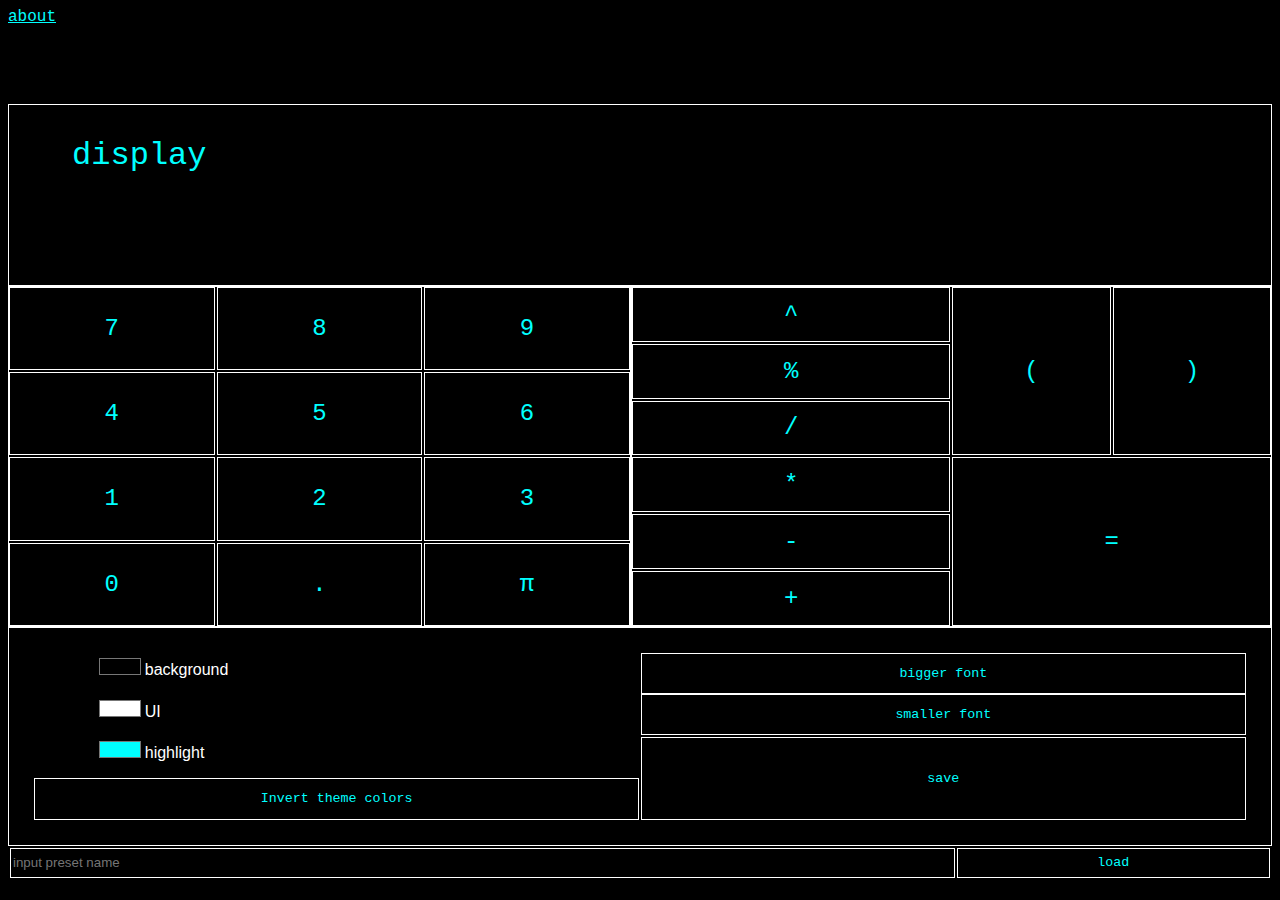
<file: project/calcMain.html>
<html><head><link href="calcStyle.css" type="text/css" rel="stylesheet"></head><body>
<div id="calcMain">
<div id="header"><a href="./project-plan.html">about</a>
</div>
<div id="display">
<p>display</p>
</div>

<div class="numPad">
<div class="zero"><button onclick="input()" id="zero">0</button></div>
<div class="point"><button onclick="input()" id="point">.</button></div>
<div class="pi"><button onclick="input()" id="pi">π</button></div>
<div class="one"><button onclick="input()" id="one">1</button></div>
<div class="two"><button onclick="input()" id="two">2</button></div>
<div class="three"><button onclick="input()"id="three">3</button></div>
<div class="four"><button onclick="input()"id="four">4</button></div>
<div class="five"><button onclick="input()"id="five">5</button></div>
<div class="six"><button onclick="input()"id="six">6</button></div>
<div class="seven"><button onclick="input()"id="seven">7</button></div>
<div class="eight"><button onclick="input()"id="eight">8</button></div>
<div class="nine"><button onclick="input()" id="nine">9</button></div>
</div>

<div class="symbols">
<div class="div1"><button onclick="operate()"id="add">+</button></div>
<div class="div2"><button onclick="operate()"id="subtract">-</button></div>
<div class="div3"><button onclick="operate()"id="multiply">*</button></div>
<div class="div4"><button onclick="operate()" id="divide">/</button></div>
<div class="div5"><button onclick="operate()"id="mod">%</button></div>
<div class="div6"><button onclick="operate()"id="exponent">^</button></div>
<div class="div7"><div class="bracketOpen"><button onclick="operate()"id="open">(</button></div><div id="bracketClose"><button onclick="operate()"id="close">)</button></div><div class="enterButton"><button onclick="enter()"id="enter">=</button></div></div>
</div>
</div>

<div class="settings">

<div class="colors">

<div class="background-color"><input type="color" value="#000000" id="backgroundColorPicker">background</div>
<div class="text-color"><input type="color" value="#ffffff" id="textColorPicker">UI</div>
<div class="button-color"><input type="color" value="#00FFFF" id="hightlightColorPicker">highlight</div>
<div class="color-invert"><button onclick="invertColors()"id="colorInvert">Invert theme colors</div>
</div>

<div class="font">

<div id="fontIncreaser"><button class="button" onclick="increaseFontSize()">bigger font</button></div>
<div id="fontReducer"><button class="button" onclick="decreaseFontSize()">smaller font</button></div>
</div>

<div class="apply"><button class="button" onclick="saveStyling()">save</button></div>

</div>
<div class="presetLoading">
<input type="text" class="nameInput"id="nameInput"placeholder="input preset name">
<button onclick="loadPreset()"class="loadPreset"id="loadPreset">load</button>

</div>
</body>
</html>
</file>
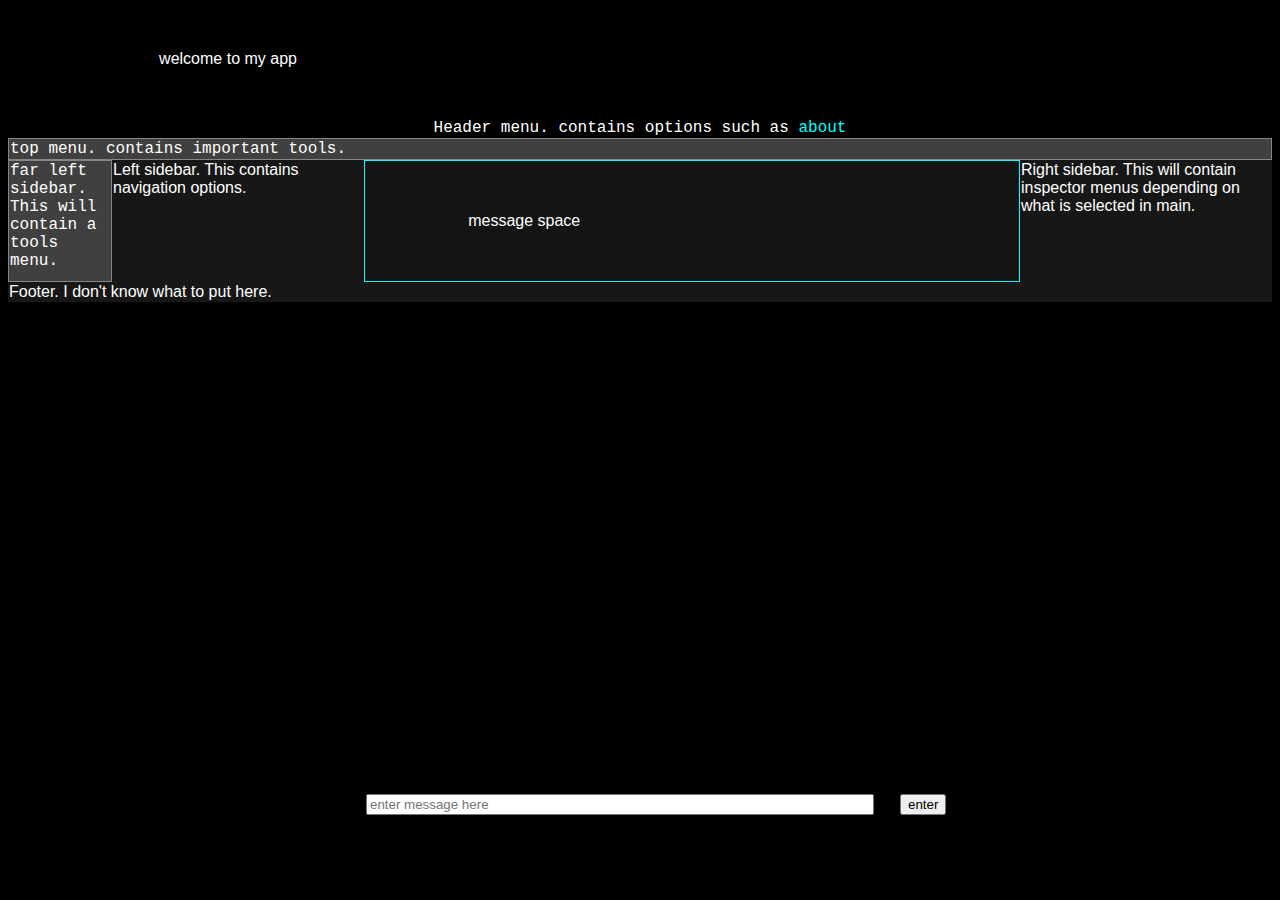
<file: project/main.html>
<!DOCTYPE html PUBLIC "-//W3C//DTD XHTML 1.0 Transitional//EN" "http://www.w3.org/TR/xhtml1/DTD/xhtml1-transitional.dtd"><html><head><link href="INDstyle.css" type="text/css" rel="stylesheet"><script src="project.js"></script><title>main page CSC130 project 1 V00977111</title></head><body>

<p>welcome to my app</p>
	<div class="container">
	  <div class="top">Header menu. contains options such as <a href="./project-plan.html">about</a></div>
	  <div class="menu header">top menu. contains important tools. </div>
	  <div class="main">
		<div class="message_space">
		<p>message space</p>
		</div>
<div class="message input">
					  <div class="enter button">
	  <button onclick="message()">enter</button>
	  </div>
	  <form>
		<input id="main_input" type="text" placeholder="enter message here">
		</form>
		
		</div>

	  </div>

	  

	  <div class="menu far-left">far left sidebar. This will contain a tools menu.</div>
	  <div class="beside left">Left sidebar. This contains navigation options.</div>
	  <div class="beside right">Right sidebar. This will contain inspector menus depending on what is selected in main.</div>
	  <div class="footer">Footer. I don't know what to put here.</div>
	</div>
</body>
</html>
</file>
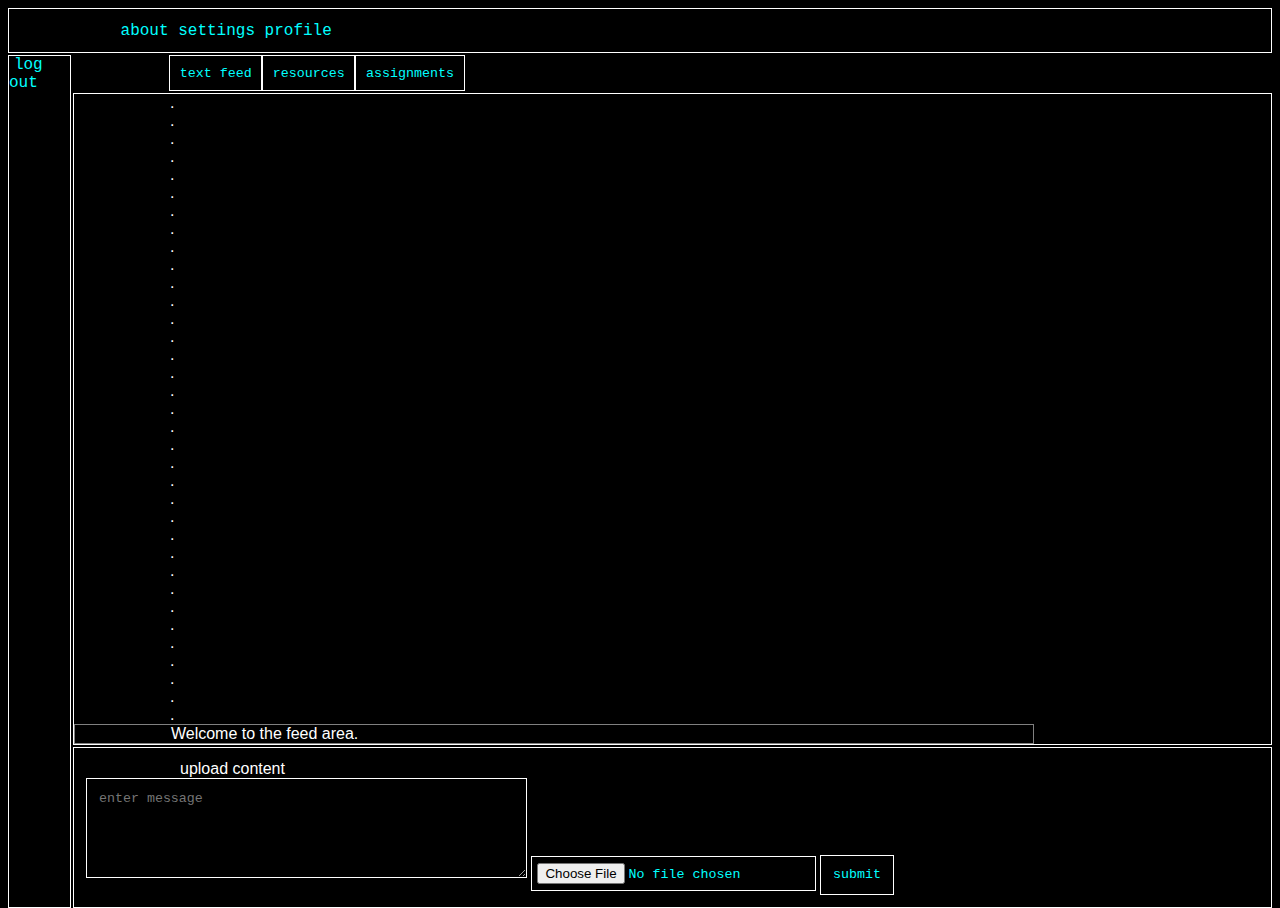
<file: project/mainv2.html>
<html>
<head>
<meta charset="UTF8"></meta>
<link rel="stylesheet" href="projectStyle.css">
<script src="https://ajax.googleapis.com/ajax/libs/jquery/3.6.0/jquery.min.js"></script><script src="project.js"></script><title>main page CSC130 project 1 V00977111

</title>
</head>

<body onload="set_style()">
<div class="grid-container">
  <div class="header">
  <p><a href= "./project-plan.html"> about </a> <a href= "./settings.html"> settings </a> <a href= "./profile.html"> profile </a><p id="small-profile-picture"></p></p>
</p>
  </div>
  <div class="topMenu">
  <p><button onclick="loadFeed()" class="button">text feed</button><button onclick="loadResources()" class="button">resources</button><button onclick="loadAssignments()" class="button">assignments</button></p>
  </div>
  <div id="feed">
	<p id="messages"></p>

  <p id="posted-message">Welcome to the feed area.</p>
  <p>.</p><p>.</p><p>.</p><p>.</p><p>.</p><p>.</p><p>.</p><p>.</p><p>.</p><p>.</p><p>.</p><p>.</p><p>.</p><p>.</p><p>.</p><p>.</p><p>.</p><p>.</p><p>.</p><p>.</p><p>.</p><p>.</p><p>.</p><p>.</p><p>.</p><p>.</p><p>.</p><p>.</p><p>.</p><p>.</p><p>.</p><p>.</p><p>.</p><p>.</p><p>.</p><p>.</p><p>.</p><p>.</p><p>.</p><p>.</p><p>.</p><p>.</p><p>.</p><p>.</p><p>.</p><p>.</p><p>.</p><p>.</p><p>.</p><p>.</p><p>.</p><p>.</p><p>.</p><p>.</p><p>.</p><p>.</p><p>.</p><p>.</p><p>.</p><p>.</p><p>.</p>
  <p id="posted-message">you've reached the top of the feed. Nothing was posted before the date of this message.</p>
  </div>  
  <div class="sidebar">
  <p><a href="https://www.google.com/">log out</a></p>
  
  <p></p>
  </div>
  

<div class="message"><p>upload content</p>
<textarea id="message_input" cols="50" rows="5"class="input" type="text" placeholder="enter message"></textarea>


<input type="file" id="fileInput" placeholder="upload file" name="uploadedFile">
<button onclick="message()" class="submit-message button">submit</button>
</div>
</div>

</body>
</html>
</file>
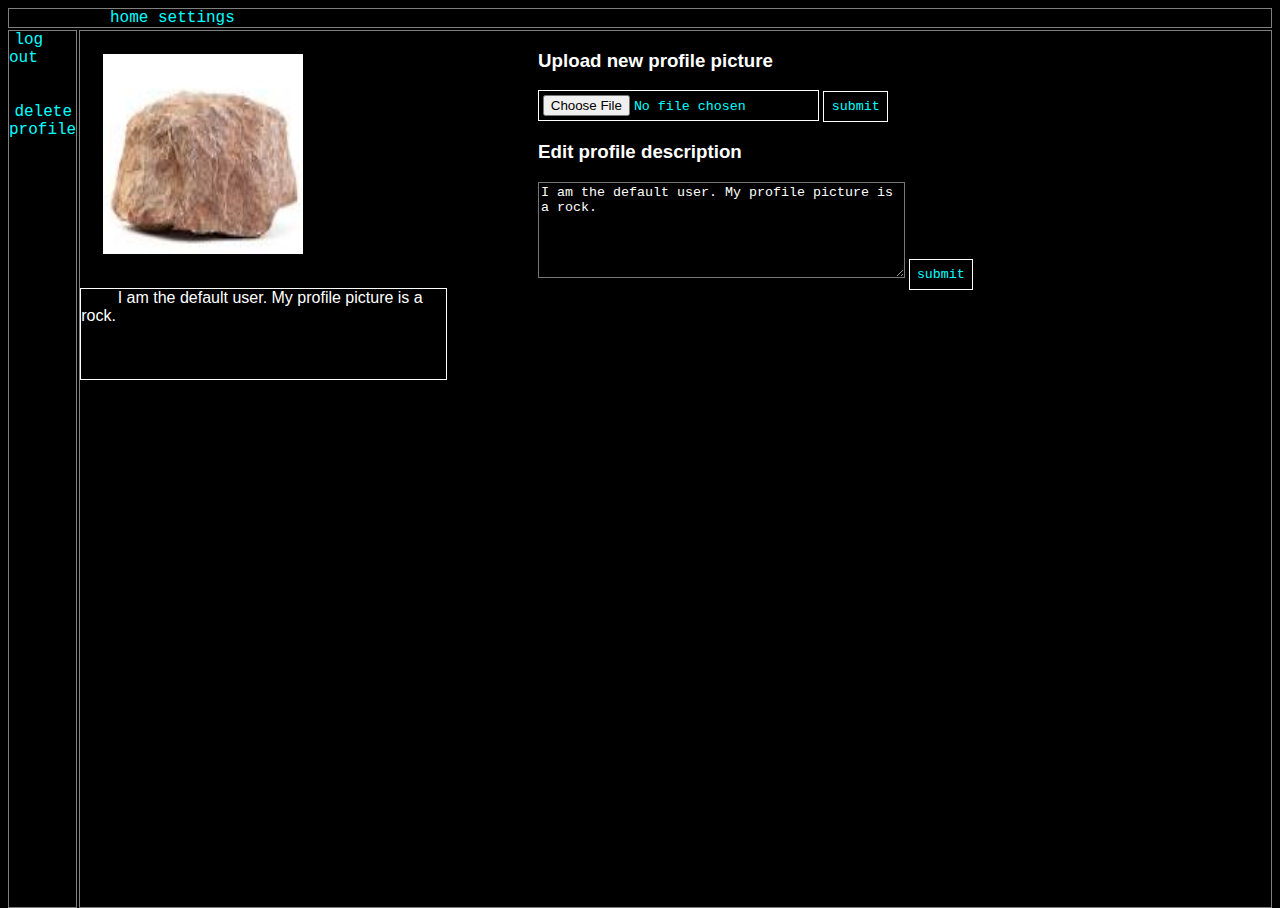
<file: project/profile.html>
<html>
<head>
<link rel="stylesheet" href="projectStyle.css">
</script><script src="project.js"></script><script src="https://ajax.googleapis.com/ajax/libs/jquery/3.6.0/jquery.min.js"></script></script><title>settings page CSC130 project 1 V00977111
</title>
</head>
<body>
<div id="profile-container">
<div class="profile-header"><p><a href="./mainv2.html"> home </a><a href="./settings.html"> settings </a></p></div>
<div class="profile-sidebar"><p><a href="https://www.google.com/">log out</a></p><p id="spacer">_</p><br><p><a href="https://www.google.com/">delete profile</a></p>
<br>
</div>
<div id="profile-body">
<div id="profile-picture"><img src="[data-uri]"alt="profile picture"width="200"height="200"></div>
<div id="profile-options">
<h3>Upload new profile picture</h3>
<input type="file" id="fileInput" placeholder="upload file" name="uploadedFile">
<button onclick="message()" class="button">submit</button>
<br>
<h3>Edit profile description</h3>
<textarea id="profile-description" name="profile description" rows="6" cols="50">
I am the default user. My profile picture is a rock.
</textarea>
<button onclick="submitDescription()"class="button">submit</button>
</div>
<p id="current-description">I am the default user. My profile picture is a rock.</p>
</div>
</div>
</body>
</html>
</file>
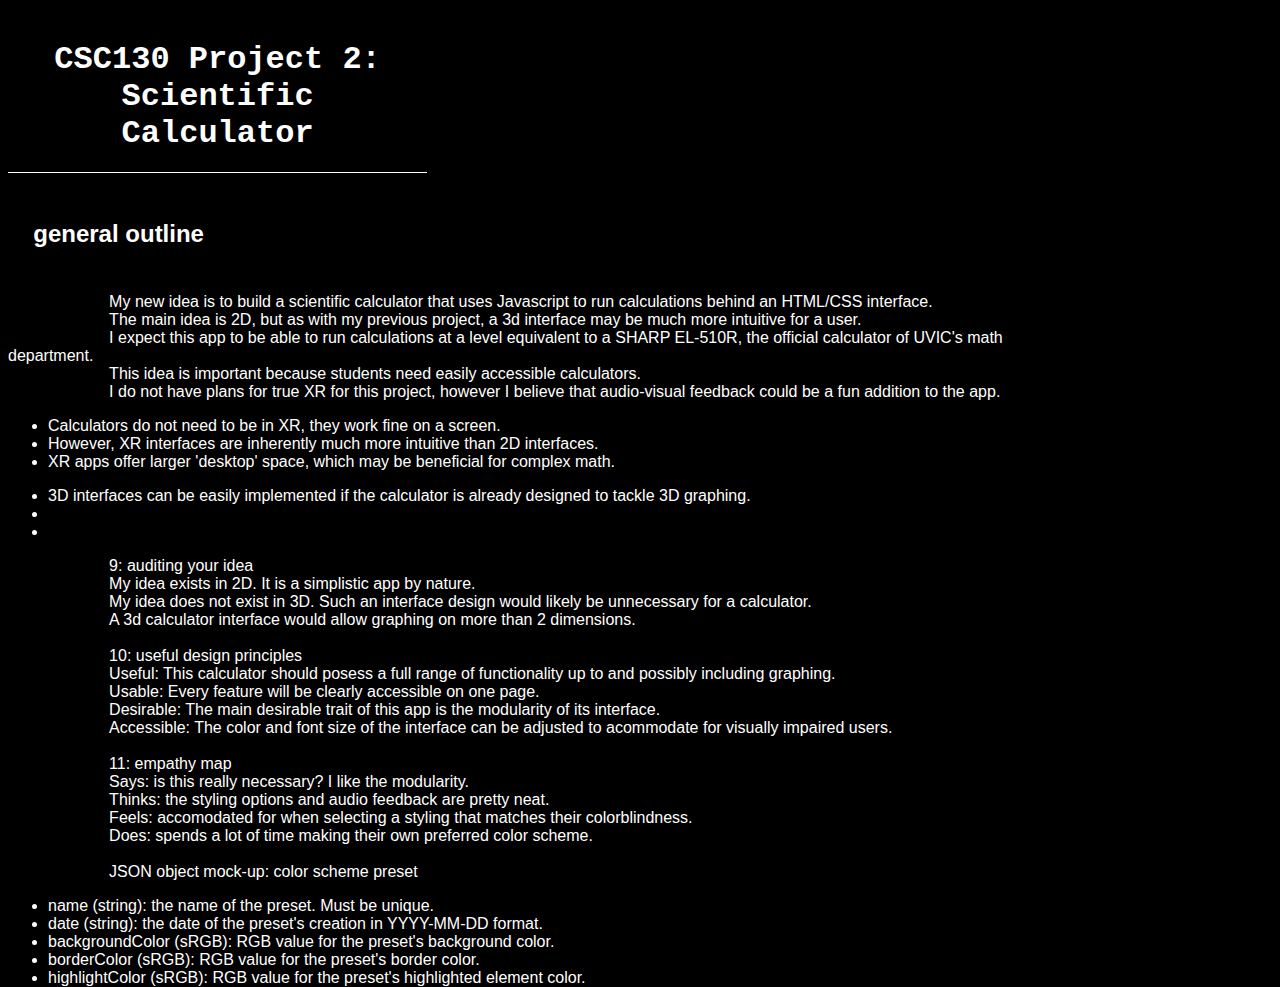
<file: project/project-plan.html>
﻿<!DOCTYPE html PUBLIC "-//W3C//DTD XHTML 1.0 Transitional//EN" "http://www.w3.org/TR/xhtml1/DTD/xhtml1-transitional.dtd"><html><head><link href="projectStyle.css" type="text/css" rel="stylesheet"></head><body>
  <div class="content">
    <h1>CSC130 Project 2: Scientific Calculator</h1>
    <h2>general outline</h2>
	<p>My new idea is to build a scientific calculator that uses Javascript to run calculations behind an HTML/CSS interface.</p>
	<p>The main idea is 2D, but as with my previous project, a 3d interface may be much more intuitive for a user.</p>
	<p>I expect this app to be able to run calculations at a level equivalent to a SHARP EL-510R, the official calculator of UVIC's math department.</p>
	<p>This idea is important because students need easily accessible calculators.</p>
	<p>I do not have plans for true XR for this project, however I believe that audio-visual feedback could be a fun addition to the app.</p>
	<ul>
	<li>Calculators do not need to be in XR, they work fine on a screen.</li>
	<li>However, XR interfaces are inherently much more intuitive than 2D interfaces.</li>
	<li>XR apps offer larger 'desktop' space, which may be beneficial for complex math.</li>
	</ul>
	<ul>
	<li>3D interfaces can be easily implemented if the calculator is already designed to tackle 3D graphing.</li>
	<li></li>
	<li></li>
	</ul>

	<p>9: auditing your idea</p>
	<p>My idea exists in 2D. It is a simplistic app by nature.</p>
	<p>My idea does not exist in 3D. Such an interface design would likely be unnecessary for a calculator.</p>
	<p>A 3d calculator interface would allow graphing on more than 2 dimensions.</p>
	<br>
	<p>10: useful design principles</p>
	<p>Useful: This calculator should posess a full range of functionality up to and possibly including graphing.</p>
	<p>Usable: Every feature will be clearly accessible on one page.</p>
	<p>Desirable: The main desirable trait of this app is the modularity of its interface.</p>
	<p>Accessible: The color and font size of the interface can be adjusted to acommodate for visually impaired users.</p>
	<br>
	<p>11: empathy map</p>
	<p>Says: is this really necessary? I like the modularity.</p>
	<p>Thinks: the styling options and audio feedback are pretty neat.</p>
	<p>Feels: accomodated for when selecting a styling that matches their colorblindness.</p>
	<p>Does: spends a lot of time making their own preferred color scheme.</p>
	
	<br>
	<p>JSON object mock-up: color scheme preset</p>
	<ul><li>name (string): the name of the preset. Must be unique.</li>
	<li>date (string): the date of the preset's creation in YYYY-MM-DD format.</li>
	<li>backgroundColor (sRGB): RGB value for the preset's background color.</li>
	<li>borderColor (sRGB): RGB value for the preset's border color.</li>
	<li>highlightColor (sRGB): RGB value for the preset's highlighted element color.</li></ul>
</body></html>
</file>
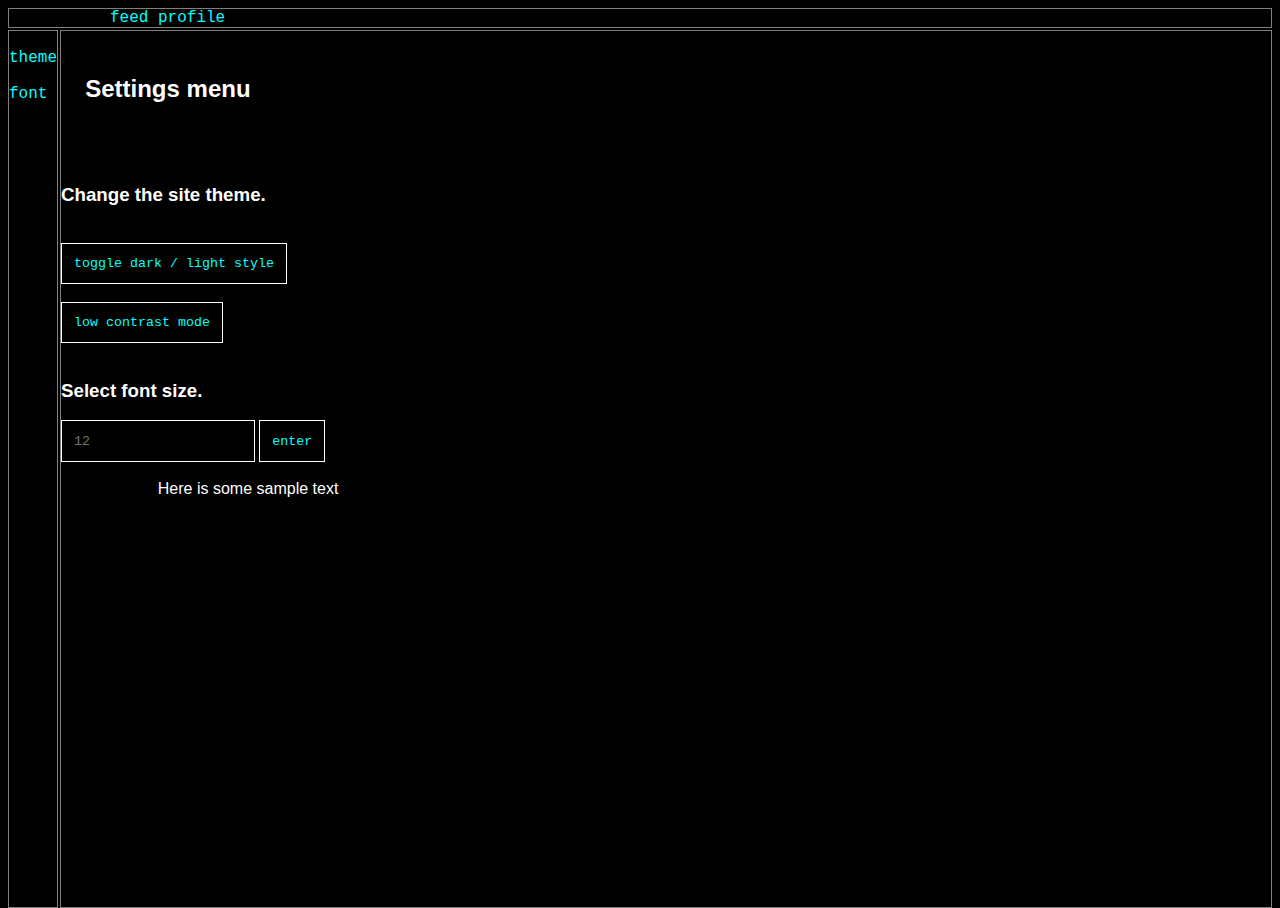
<file: project/settings.html>
<html>
<head>
<script src="https://ajax.googleapis.com/ajax/libs/jquery/3.6.0/jquery.min.js"></script>
<script src="project.js"></script><title>settings page CSC130 project 1 V00977111
</title>
</head>
<body onload="set_style()">
<div id="settings-container">
<div class="settings-header"><p><a href="./mainv2.html"> feed </a><a href="./profile.html"> profile </a></p></div>
<div class="settings-sidebar"><p id="spacer">_</p>
<a href="#theme">theme</a>
<p id="spacer">_</p>
<a href="#font">font</a>
</div>
<div class="settings-body"><h2>Settings menu</h2>
<br>

<h3>Change the site theme.</h3><br>
<p id="theme"></p>
<button class="button" onclick="toggle_style()">toggle dark / light style</button>
<br>
<p id="spacer">_</p>
<button class="button" onclick="low_contrast()">low contrast mode</button>
<br>
<br>
<h3>Select font size.</h3>
<p id="font"></p>
<input id="font-size-input" class="input" type="text" placeholder="12">
<button class="button" onclick="set_font_size()">enter</button>
<br>
<!--
<h3>Select font style.</h3>
<input id="font-input" class="input" type="text" placeholder="Helvetica">
<button class="button" onclick="set_font()">enter</button>
<br>
-->

<p id="spacer">_</p>
<p>Here is some sample text</p>

</div>
</div>
</body>
</html>
</file>
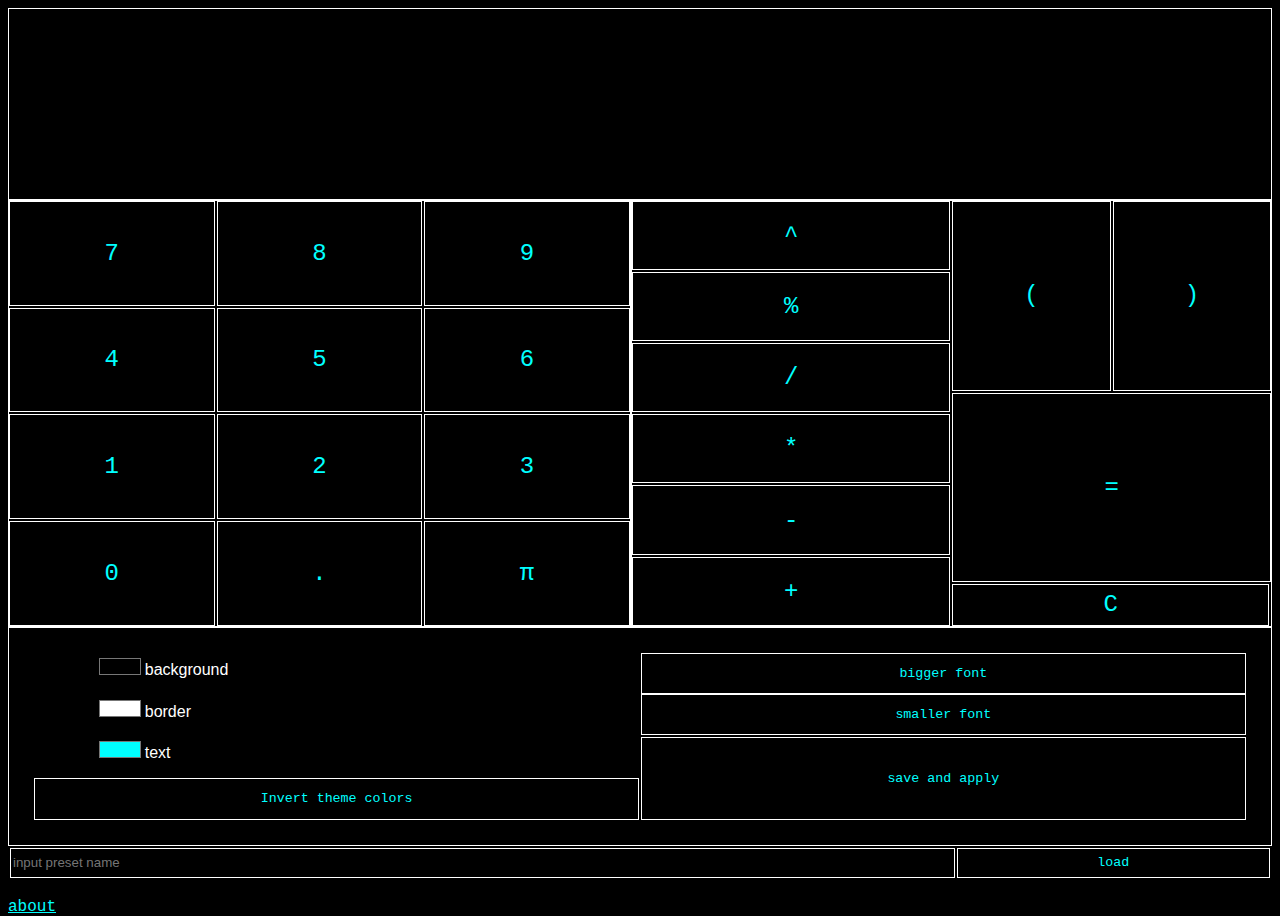
<file: project/calculatorProject/calcMain.html>
<html><head><title>customizable calculator</title><meta charset="UTF8"></meta><script src="calcJS.js"></script><link href="calcStyle.css" type="text/css" rel="stylesheet"><script src="https://ajax.googleapis.com/ajax/libs/jquery/3.6.0/jquery.min.js"></script></head><body>
<div id="everything">

<div id="calcMain">





<div id="display">

</div>

<div class="numPad">
<div class="zero"><button onclick="input(0)" id="zero">0</button></div>
<div class="point"><button onclick="input('.')" id="point">.</button></div>
<div class="pi"><button onclick="input('3.141592653589793')" id="pi">π</button></div>
<div class="one"><button onclick="input(1)" id="one">1</button></div>
<div class="two"><button onclick="input(2)" id="two">2</button></div>
<div class="three"><button onclick="input(3)"id="three">3</button></div>
<div class="four"><button onclick="input(4)"id="four">4</button></div>
<div class="five"><button onclick="input(5)"id="five">5</button></div>
<div class="six"><button onclick="input(6)"id="six">6</button></div>
<div class="seven"><button onclick="input(7)"id="seven">7</button></div>
<div class="eight"><button onclick="input(8)"id="eight">8</button></div>
<div class="nine"><button onclick="input(9)" id="nine">9</button></div>
</div>

<div class="symbols">
<div class="div1"><button onclick="operate('+')"id="add">+</button></div>
<div class="div2"><button onclick="operate('-')"id="subtract">-</button></div>
<div class="div3"><button onclick="operate('*')"id="multiply">*</button></div>
<div class="div4"><button onclick="operate('/')" id="divide">/</button></div>
<div class="div5"><button onclick="operate('%')"id="mod">%</button></div>
<div class="div6"><button onclick="operate('**')"id="exponent">^</button></div>
<div class="div7">
<div class="bracketOpen"><button onclick="operate('(')"id="open">(</button></div>
<div id="bracketClose"><button onclick="operate(')')"id="close">)</button></div>
<div class="enterButton"><button onclick="enter()"id="enter">=</button></div>
<div class="clear"><button onclick="clearDisplay()"id="clear">C</button></div>
</div>
</div>
</div>

<div class="settings">

<div class="colors">

<div class="background-color"><input type="color" value="#000000" id="backgroundColorPicker">background</div>
<div class="text-color"><input type="color" value="#ffffff" id="textColorPicker">border</div>
<div class="button-color"><input type="color" value="#00FFFF" id="highlightColorPicker">text</div>
<div class="color-invert"><button onclick="invertColors()"id="colorInvert">Invert theme colors</div>

</div>

<div class="font">

<div id="fontIncreaser"><button class="button" onclick="increaseFontSize()">bigger font</button></div>
<div id="fontReducer"><button class="button" onclick="decreaseFontSize()">smaller font</button></div>
</div>

<div class="apply"><button class="button" onclick="saveStyling()">save and apply</button></div>

</div>
<div class="presetLoading">
<input type="text" class="nameInput"id="nameInput"placeholder="input preset name"value="">
<button onclick="loadPreset()"class="loadPreset"id="loadPreset">load</button>

</div>
</div>
<br>
<a href="./project-plan.html">about</a>
</body>
</html>
</file>
<file: project/calcStyle.css>
html{
	height: 100%;
}
body{
	background-color: black;
	color:white;
	font-family: helvetica;
}
p{
	color: white;
	font-family: helvetica;
}
input{
	background-color: transparent;
	border: 2px solid white;

}
#calcMain{
	display: grid;
	grid-template-areas: 
	'header header header header'
	'display display display display'
	'numPad numPad symbols symbols';
	min-height: 70%;
}
#header{

	grid-area: header;
	color: white;
	
}
#display{
	border: 1px solid white;
	grid-area: display;
	text-indent: 5%;
	
}
#display p{
	color: cyan;
	font-family: courier new;
	font-size: 200%;
	padding: 0%;
}

.numPad {
	grid-area:numPad;
	display: grid;
	grid-template-columns: repeat(3, 1fr);
	grid-template-rows: repeat(4, 1fr);
	grid-column-gap: 2px;
	grid-row-gap: 2px;
	border: 1px solid white;
	justify-self: stretch;

}

.zero { grid-area: 4 / 1 / 5 / 2; }
.point { grid-area: 4 / 2 / 5 / 3; }
.pi {grid-area: 4 / 3 / 5 / 4;}
.one { grid-area: 3 / 1 / 4 / 2; }
.two { grid-area: 3 / 2 / 4 / 3; justify-self: stretch; align-self: stretch;display: block;}
.three { grid-area: 3 / 3 / 4 / 4; justify-self: stretch; align-self: stretch;display: block;}
.four { grid-area: 2 / 1 / 3 / 2; justify-self: stretch; align-self: stretch;display: block;}
.five { grid-area: 2 / 2 / 3 / 3; justify-self: stretch; align-self: stretch; display: block;}
.six { grid-area: 2 / 3 / 3 / 4; justify-self: stretch; align-self: stretch; display: block;}
.seven { grid-area: 1 / 1 / 2 / 2; justify-self: stretch; align-self: stretch; display: block;}
.eight { grid-area: 1 / 2 / 2 / 3; justify-self: stretch; align-self: stretch; display: block; }
.nine { grid-area: 1 / 3 / 2 / 4; justify-self: stretch; align-self: stretch; display: block;}
.numPad button {
	font-size: 150%;
}
button{
	color: cyan;
	background-color: rgba(225, 225, 225, 0);
	border: 1px solid white;
	padding: 2%;
	justify-self: stretch;
	display: block;
	align-self: stretch;
	width: 100%;
	height: 100%;
	font-family: courier new;
}

button:focus, button:hover{
	border: 1px dashed cyan;
	color: white;
	font-weight: bold;
	background-color: rgba(225, 225, 225, 0.1);
}


.symbols {
	border: 1px solid white;
	grid-area:symbols;
	display: grid;
	grid-template-columns: repeat(2, 1fr);
	grid-template-rows: repeat(6, 1fr);
	grid-column-gap: 2px;
	grid-row-gap: 2px;
}
.symbols button{
	font-size: 150%;
}
.div1 { grid-area: 6 / 1 / 7 / 2; }
.div2 { grid-area: 5 / 1 / 6 / 2; }
.div3 { grid-area: 4 / 1 / 5 / 2; }
.div4 { grid-area: 3 / 1 / 4 / 2; }
.div5 { grid-area: 2 / 1 / 3 / 2; }
.div6 { grid-area: 1 / 1 / 2 / 2; }
.div7 { grid-area: 1 / 2 / 7 / 3; 
display: grid;
grid-template-columns: repeat(2, 1fr);
grid-template-rows: repeat(2, 1fr);
grid-column-gap: 2px;
grid-row-gap: 2px;
}
.bracketOpen { grid-area: 1 / 1 / 2 / 2; }
.bracketClose { grid-area: 1 / 2 / 2 / 3; }
.enterButton { grid-area: 2 / 1 / 3 / 3; }

.settings{
	border: 1px solid white;
	padding: 2%;
	display: grid;
	grid-template-columns: repeat(2, 1fr);
	grid-template-rows: repeat(2, 1fr);
	grid-column-gap: 2px;
	grid-row-gap: 2px;
	padding: 2%;
}
.colors { grid-area: 1 / 1 / 3 / 2; 
	display: grid;
	grid-template-columns: 1fr;
	grid-template-rows: repeat(4, 1fr);
	text-indent: 10%;
}

.color-invert { grid-area:  4 / 1 / 5 / 2;
}
.background-color { grid-area: 1 / 1 / 2 / 2;

}

.text-color { grid-area: 2 / 1 / 3 / 2 ;}
.button-color { grid-area: 3 / 1 / 4 / 2 ;}


.font { grid-area: 1 / 2 / 2 / 3; 
	display: grid;
}
.fontIncreaser { grid-area: 1 / 1 / 2 / 2; }
.fontReducer { grid-area: 1 / 2 / 2 / 3; }

.apply { grid-area: 2 / 2 / 3 / 3; }

a {
	color: cyan;
	font-family: courier new;
}
a:focus, a:hover{
	color: lime;
}
input {
	border: 0px solid black;
}

.brackets button{
	max-height: 20%;
	max-width: 50%;
}


.presetLoading {
display: grid;
grid-template-columns: repeat(4, 1fr);
grid-template-rows: 1fr;
grid-column-gap: 2px;
grid-row-gap: 2px;
padding: 2px;
}

.nameInput { grid-area: 1 / 1 / 2 / 4; 
border: 1px solid white;}
.loadPreset { grid-area: 1 / 4 / 2 / 5; }
</file>
<file: project/INDstyle.css>
body{
	background-color: black
}
h1{
	font-family: 'Courier New', monospace;
	border-bottom: 1px solid;
    border-top: 0px solid;
    padding: 20px;
    color: white;
    font-weight: 800;
    width: 30%;
	border-color: light-gray;
}
h2{
	padding: 0px;
	color: white;
	font-family: Helvetica, sans-serif;
}
h3{
	color: white; 
}
p{
	font-family: Helvetica, sans-serif;
	color: white;
	width: 80%;
	padding: 0px;
	text-indent: 10%;
	text-align: center-right;
	margin: 50px;
}
ul {
	color: white;
	font-family: Helvetica, sans-serif;	
}
.note{
	font-family: Helvetica, sans-serif;
	color: white;
	font-size: 8px;
}
a{
	color: cyan;
	font-family: 'Courier New', monospace;
	text-decoration: none;

}
#indus_logo {
	background: url("https://i.ibb.co/PQSSGxP/I2103-TTTRPG-Invert.png")
	background-repeat: no-repeat;
	width: 640px;
	height: 480px;
}
a:hover{
	color: white;
}
.scream{
	color: red;
	border: none;
	display: flex;
	flex-wrap: wrap;
	justify-content: flex-start;
	padding: 1px;
	width: 60%;
	padding: 0px;
	text-indent: 40px;
	text-align: center-right;
	margin: 50px;
}

.container {
	display: flex;  
	flex-flow: row wrap;
}
.container > * { 
	padding: 1px;
	/* all items minimum size is 100% width */
	flex: 1 100%;
}


.top {
	text-align: center;
	color: white;
	font-family: 'Courier New', monospace;

}
.header-menu{
	font-family: Helvetica, sans-serif;
	color: white;
	background: #171717;
	flex-flow: space-between;
	text-align: center;
}
.footer {
	font-family: Helvetica, sans-serif;
	color: white;
	background: #171717;
}
.menu{
	background:#404040;
	color: white;
	font-family: 'Courier New', monospace;
	border: 1px solid #878787;
	
}
.main {
	text-align: left;
	font-family: Helvetica, sans-serif;
	color: white;
	background: #141414;
	border: 0.5px solid cyan;
	overflow-y: auto;
	max-height: 650px;
	display: flex;
	flex-direction: column-reverse;
}
.far-left {

	flex: 0.5;
	flex-flow: row wrap;
}
.left{
	font-family: Helvetica, sans-serif;
	color: white;
	background: #171717;
	flex-flow: row wrap;
	text-align: wrap;
	flex: 1;
	overflow-y: auto;
}

.right {
	font-family: Helvetica, sans-serif;
	color: white;
	background: #171717;
		flex-flow: row wrap;
	text-align: wrap;
	flex: 1;
	overflow-y: auto;
}
.main input {
	flex-flow: row wrap;
	
}
@media all and (min-width: 1000px) {
	.main	{ flex: 4 0px; 
		min-width: 600px;

	}
	.main input {
		min-width: 500px;
		position: fixed;
		bottom: 85px;
	}
	.enter button{
		position:fixed;
		bottom: 85px;
		left: 900px;
		
		max-width: 50px;
	}
	.far-left {flex: 0.5 0px;
	max-width: 100px;}
	.far-left { order: 1; }
	
	.left 	{ order: 2; 
	max-width: 250px;} 
	.main	{ order: 3; }
	.right	{ order: 4;
max-width: 250px;	}
	.footer	{ order: 5; }

}
@media all and (min-width: 400px) {
	.beside { 


		flex: 1 auto;
	
	}
	.main {
		flex: 1.5;
	}
}
</file>
<file: project/projectStyle.css>
html{
	height: 100%;
}
body {
	min-height: 100%;
	transition: 0.5s;
	background-color: black;
}
#spacer{
	color: black;
}


#profile-picture{
	padding: 5%;
	grid-area: pfp;
	transition: 0.5s;

	max-height: 40%;
}

#profile-container{
	display: grid;
	grid-template-areas:
	'header header header header header'
	'sidebar body body body body'
	'sidebar body body body body'
	'sidebar body body body body';
  gap: 2px;

  padding: 0px;
  justify-content: stetch;
  width: 100%;
  height: 100%;
  grid-template-columns: fit-content(5%);
  grid-template-rows: fit-content(5%);
  text-indent: 0px;
  transition: 0.5s;
}

.profile-header{
	grid-area: header;
	border: 1px solid gray;
	transition: 0.5s;
}
.profile-sidebar{
	grid-area: sidebar;
	border: 1px solid gray;
	transition: 0.5s;
}
#profile-body{
	grid-area: body;
	border: 1px solid gray;
	overflow-y: auto;
	min-height: 90%;
	overflow-y: auto;
	min-width: 80%;
	border: 1px solid gray;
	word-wrap: break-word;
	text-align: left;
	max-height: 100%;
	transition: 0.5s;
	display: grid;
	grid-template-areas:
	'pfp options'

	'desc options';
}
#posted-message{
	border: 1px solid gray;
	transition: 0.5s;
}
#profile-description{
	background-color: black;
	color: white;
	font-family: Courier New, monospace;
	transition: 0.5s;
	max-width: 50%;

}

#current-description{
	padding: 0%;
	border: 1px solid white;
	grid-area: desc;
		position: absolute;
	top: 32%;
	min-height: 10%;
	max-width: 28.5%;
}
.profile-options{
	grid-area: options;
	border: 1px solid gray;
	transition: 0.5s;
	max-height: 40%;
	max-width: 50%;
	overflow-y: auto;
	
}
@media all and (max-width: 800px){
	.button{
		padding: 0.5%;
	}
	
}
#settings-container{
	display: grid;
	grid-template-areas:
	'header header header header header'
	'sidebar body body body body'
	'sidebar body body body body'
	'sidebar body body body body';
  gap: 2px;

  padding: 0px;
  justify-content: stetch;
  width: 100%;
  height: 100%;
  grid-template-columns: fit-content(5%);
  grid-template-rows: fit-content(5%);
  text-indent: 0px;
  transition: 0.5s;
}
.settings-header{
	grid-area: header;
	border: 1px solid gray;
	transition: 0.5s;
}
.settings-sidebar{
	grid-area: sidebar;
	border: 1px solid gray;
	transition: 0.5s;
}
.settings-body{
	grid-area: body;
	border: 1px solid gray;
	overflow-y: auto;
	min-height: 90%;
	overflow-y: auto;
	min-width: 90%;
	border: 1px solid gray;
	word-wrap: break-word;
	text-align: left;
	max-height: 100%;
	transition: 0.5s;
}
h1{
	font-family: 'Courier New', monospace;
	border-bottom: 1px solid;
    border-top: 0px solid;
    padding: 20px;
    color: white;
    font-weight: 800;
    width: 30%;
	border-color: light-gray;
	text-align: center;
	transition: 0.5s;
}
h2{
	padding: 2%;
	color: white;
	font-family: Helvetica, sans-serif;
	transition: 0.5s;
}

h3{
	color: white; 
	font-family: Helvetica, sans-serif;
	transition: 0.5s;
}
p{
	font-family: Helvetica, sans-serif;
	color: white;
	width: 80%;
	padding: 0px;
	text-indent: 10%;
	text-align: left;
	margin: 0px;
	transition: 0.5s;
}
ul {
	color: white;
	font-family: Helvetica, sans-serif;	
	transition: 0.5s;
}
.note{
	font-family: Helvetica, sans-serif;
	color: white;
	font-size: 8px;
	transition: 0.5s;
}
a{
	color: cyan;
	font-family: 'Courier New', monospace;
	text-decoration: none;
	transition: 0.5s;
}

a:hover{
	color: white;
	
}


.header { grid-area: header; 
border: 1px solid white;
text-align: left;
font-family: 'Courier New', monospace;
display: flex;
flex-direction: column;
justify-content: space-between;
position: relative;
padding: 1%;
transition: 0.5s;
}
.topMenu { grid-area: topMenu; 

height: 30%;
min-height: 30;
display: flex;
flex-direction: column;
justify-content: stretch;
position: relative;
transition: 0.5s;

}
input{

	color: cyan;
	font-family: 'Courier New', monospace;
	padding: 1%;
	border: 1px solid white;
	transition: 0.5s;
}
#fileInput{
	background-color: black;
	color: cyan;
	font-family: 'Courier New', monospace;
	padding: 0.5%;
	border: 1px solid white;
	transition: 0.5s;

}

#feed { grid-area: feed; 
	min-height: 90%;
	overflow-y: auto;
	min-width: 90%;
	border: 1px solid white;
	word-wrap: break-word;
	text-align: left;
	max-height: 100%;
	display: flex;
	flex-direction: column-reverse;
	text-align: left;
	color: white;
}
.sidebar { grid-area: sidebar; 
	color: white;
	border: 1px solid white;
}
.message { grid-area: message; 
border: 1px solid white;
padding: 1%;

}
.button{
	background-color: black;
	color: cyan;
	font-family: 'Courier New', monospace;
	padding: 1%;
	border: 1px solid white;
	transition: 0.5s;
}

form{
	padding: 1%;
}
form p{
	text-indent: 0%;
}
.button:focus,
.button:hover{
	color: white;
	border: 1px solid cyan;

}

.input{
	color: white;
	background-color: black;
	border: 1px solid white;
	padding: 1%;
}
.grid-container {
  display: grid;
  grid-template-areas:
    'header header header header header header'
    'sidebar topMenu topMenu topMenu topMenu topMenu'
    'sidebar feed feed feed feed feed '
    'sidebar message message message message message ';
  gap: 2px;
  background-color: black;
  padding: 0px;
  justify-content: stetch;
  width: 100%;
  height: 100%;
  grid-template-columns: fit-content(5%);
  grid-template-rows: fit-content(5%);
  color: white;
}


/*
@media all and (min-width: 2000px){
	.feed{
		min-width: 1800px;
	}
	.sidebar{
		min-width: 200px;
	}
	.settings-body{
		min-width: 1800px;
	}
	.settings-sidebar{
		min-width: 200px;
	}
	.profile-body{
		min-width: 1800px;
	}
	.profile-sidebar{
		min-width: 200px;
	}
}
@media all and (min-width: 1900px){
	.feed{ min-width: 1600px;
	}
	.sidebar{ min-width: 300px;
		
	}
	.settings-body{
		min-width: 1600px;
	}
	.settings-sidebar{
		min-width: 300px;
	}
	.profile-body{
		min-width: 1600px;
	}
	.profile-sidebar{
		min-width: 300px;
	}
}
@media all and (min-width: 1200px){
	.feed{ min-width: 1000px;
	}
	.sidebar{ min-width: 200px;
		
	}
	.settings-body{
		min-width: 1000px;
	}
	.settings-sidebar{
		min-width: 200px;
	}
	.profile-body{
		min-width: 1000px;
	}
	.profile-sidebar{
		min-width: 200px;
	}
}

/*
.container > * { 
	padding: 1px;
	/* all items minimum size is 100% width */
	/*
	flex: 1 100%;
	display: grid;
	grid-template-columns: 5% 10% 60% 25%;
	grid-template-rows: 50% 50%
}




/*
.top {
	text-align: center;
	color: white;
	font-family: 'Courier New', monospace;

}
.header-menu{
	font-family: Helvetica, sans-serif;
	color: white;
	background: #171717;
	flex-flow: space-between;
	text-align: center;
}
.footer {
	font-family: Helvetica, sans-serif;
	color: white;
	background: #171717;
}
.menu{
	background:#404040;
	color: white;
	font-family: 'Courier New', monospace;
	border: 1px solid #878787;
	
}
.main {
	text-align: left;
	font-family: Helvetica, sans-serif;
	color: white;
	background: #141414;
	border: 0.5px solid cyan;
	overflow-y: auto;
	max-height: 650px;
	display: flex;
	flex-direction: column-reverse;
}
.far-left {

	flex: 0.5;
	flex-flow: row wrap;
}
.left{
	font-family: Helvetica, sans-serif;
	color: white;
	background: #171717;
	flex-flow: row wrap;
	text-align: wrap;
	flex: 1;
	overflow-y: auto;
}

.right {
	font-family: Helvetica, sans-serif;
	color: white;
	background: #171717;
		flex-flow: row wrap;
	text-align: wrap;
	flex: 1;
	overflow-y: auto;
}
*/
</file>
<file: project/calculatorProject/calcStyle.css>
html{
	height: 100%;
	
}


body{
	background-color: black;
	color:white;
	font-family: helvetica;
}
input{
	color: white;
}
table{
	border: 1px solid white;
}
td{
	border: var(--border-color);
}
p{
	color: white;
	font-family: helvetica;
}
input{
	background-color: transparent;
	border: 2px solid white;

}
#calcMain{
	display: grid;
	grid-template-areas: 

	'display display display display'
	'numPad numPad symbols symbols';
	min-height: 70%;
}
#header{
	grid-area: header;
	color: white;
}
#display{
	border: 1px solid white;
	grid-area: display;
	text-indent: 0%;
	text-align: right;
	padding: 1%;
	color: cyan;
	font-family: courier new;
	font-size: 200%;
	overflow-x: auto;

}
#display p{
	color: cyan;
	font-family: courier new;
	font-size: 200%;
	padding: 0%;
}

.numPad {
	grid-area:numPad;
	display: grid;
	grid-template-columns: repeat(3, 1fr);
	grid-template-rows: repeat(4, 1fr);
	grid-column-gap: 2px;
	grid-row-gap: 2px;
	border: 1px solid white;
	justify-self: stretch;
}

.zero { grid-area: 4 / 1 / 5 / 2; }
.point { grid-area: 4 / 2 / 5 / 3; }
.pi {grid-area: 4 / 3 / 5 / 4;}
.one { grid-area: 3 / 1 / 4 / 2; }
.two { grid-area: 3 / 2 / 4 / 3; justify-self: stretch; align-self: stretch;display: block;}
.three { grid-area: 3 / 3 / 4 / 4; justify-self: stretch; align-self: stretch;display: block;}
.four { grid-area: 2 / 1 / 3 / 2; justify-self: stretch; align-self: stretch;display: block;}
.five { grid-area: 2 / 2 / 3 / 3; justify-self: stretch; align-self: stretch; display: block;}
.six { grid-area: 2 / 3 / 3 / 4; justify-self: stretch; align-self: stretch; display: block;}
.seven { grid-area: 1 / 1 / 2 / 2; justify-self: stretch; align-self: stretch; display: block;}
.eight { grid-area: 1 / 2 / 2 / 3; justify-self: stretch; align-self: stretch; display: block; }
.nine { grid-area: 1 / 3 / 2 / 4; justify-self: stretch; align-self: stretch; display: block;}
.numPad button {
	font-size: 150%;
}
button{
	transition: 0.1s;
	color: cyan;
	background-color: rgba(225, 225, 225, 0);
	border: 1px solid white;
	padding: 2%;
	justify-self: stretch;
	display: block;
	align-self: stretch;
	width: 100%;
	height: 100%;
	font-family: courier new;
}

button:focus, button:hover{
	border: 1px dashed cyan;
	color: white;
	font-weight: 1000;
	background-color: rgba(225, 225, 225, 0.1);
}
button:active{
	border: 0px;
	color: cyan;
	font-weight: 100;
	background-color: rgba(225,225,225,0);
}


.symbols {
	transition: 0.1s;
	border: 1px solid white;
	grid-area:symbols;
	display: grid;
	grid-template-columns: repeat(2, 1fr);
	grid-template-rows: repeat(6, 1fr);
	grid-column-gap: 2px;
	grid-row-gap: 2px;
}
.symbols button{
	font-size: 150%;
}
.div1 { grid-area: 6 / 1 / 7 / 2; }
.div2 { grid-area: 5 / 1 / 6 / 2; }
.div3 { grid-area: 4 / 1 / 5 / 2; }
.div4 { grid-area: 3 / 1 / 4 / 2; }
.div5 { grid-area: 2 / 1 / 3 / 2; }
.div6 { grid-area: 1 / 1 / 2 / 2; }
.div7 { grid-area: 1 / 2 / 7 / 3; 
display: grid;
grid-template-columns: repeat(2, 1fr);
grid-template-rows: repeat(2, 1fr);
grid-column-gap: 2px;
grid-row-gap: 2px;
}
.bracketOpen { grid-area: 1 / 1 / 2 / 2; }
.bracketClose { grid-area: 1 / 2 / 2 / 3; }
.enterButton { grid-area: 2 / 1 / 3 / 3; }

.settings{
	transition: 0.2s;
	border: 1px solid white;
	padding: 2%;
	display: grid;
	grid-template-columns: repeat(2, 1fr);
	grid-template-rows: repeat(2, 1fr);
	grid-column-gap: 2px;
	grid-row-gap: 2px;
	padding: 2%;
}
.colors { grid-area: 1 / 1 / 3 / 2; 
	transition: 0.2s;	display: grid;
	grid-template-columns: 1fr;
	grid-template-rows: repeat(4, 1fr);
	text-indent: 10%;
}

.color-invert { grid-area:  4 / 1 / 5 / 2;
}
.background-color { grid-area: 1 / 1 / 2 / 2;

}

.text-color { grid-area: 2 / 1 / 3 / 2 ;}
.button-color { grid-area: 3 / 1 / 4 / 2 ;}


.font { grid-area: 1 / 2 / 2 / 3; 
	display: grid;
}
.fontIncreaser { grid-area: 1 / 1 / 2 / 2; }
.fontReducer { grid-area: 1 / 2 / 2 / 3; }

.apply { grid-area: 2 / 2 / 3 / 3; }

a {
	color: cyan;
	font-family: courier new;
}
a:focus, a:hover{
	color: lime;
}
input {
	border: 0px solid black;
}

.brackets button{
	max-height: 20%;
	max-width: 50%;
}


.presetLoading {
display: grid;
grid-template-columns: repeat(4, 1fr);
grid-template-rows: 1fr;
grid-column-gap: 2px;
grid-row-gap: 2px;
padding: 2px;
}

.nameInput { grid-area: 1 / 1 / 2 / 4; 
border: 1px solid white;}
.loadPreset { grid-area: 1 / 4 / 2 / 5; }














#demoBackground{
	background-color: rgba(255,255,255,1);
}

#demoBorder{
	background-color: rgba(0,0,0,0);
}

#demoHighlight{
	background-color: rgba(0,0,255,1);
}
#demoArea{
	background-color: rgba(255,255,255,1);
	color: rgba(0,0,0,1);
	max-width: 50%;
	padding: 1%;
	
}

#demoArea p{
	color: black;
	border: 1px solid black;
}
#demoArea a{
	color: rgba(0,0,255,1);
}

.clear{
	min-width: 200%;
}
div{
	transition: 0.2s;
}
</file>
